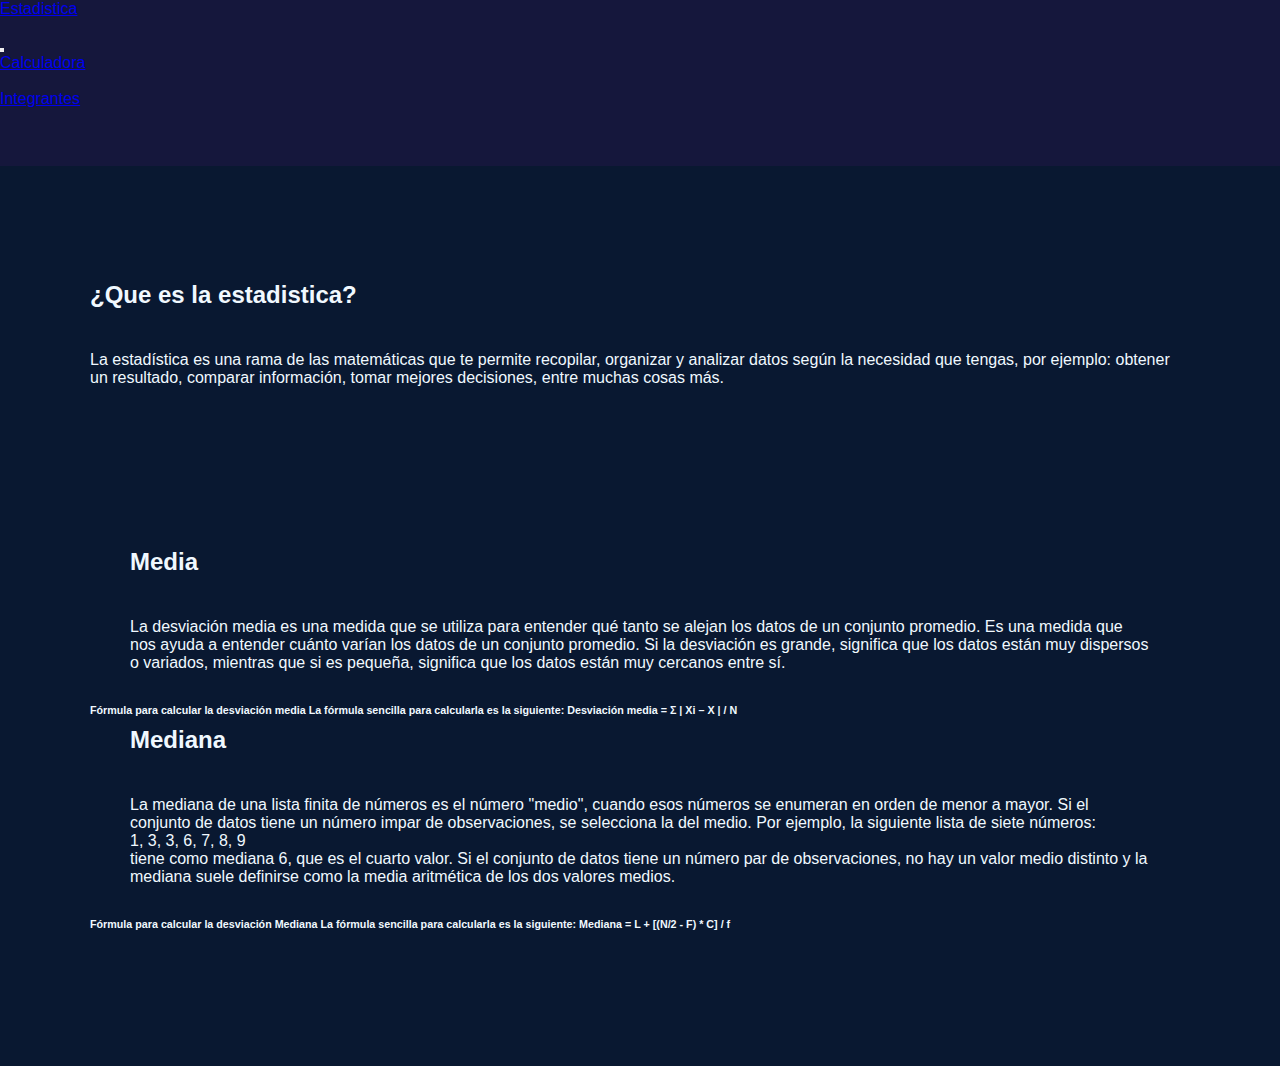
<file: index.html>
<!DOCTYPE html>
<html lang="en">
<head>
    <meta charset="UTF-8">
    <meta name="viewport" content="width=device-width, initial-scale=1.0">
    <title>Calculadora</title>
    <link href="https://cdn.jsdelivr.net/npm/bootstrap@5.3.2/dist/css/bootstrap.min.css" rel="stylesheet" integrity="sha384-T3c6CoIi6uLrA9TneNEoa7RxnatzjcDSCmG1MXxSR1GAsXEV/Dwwykc2MPK8M2HN" crossorigin="anonymous">
    <link rel="stylesheet" href="style_home.css">
</head>
<header>
    <nav class="navbar navbar-expand-lg bg-body-tertiary">
        <div class="container-fluid">
          <a class="navbar-brand" href="#">Estadistica</a>
          <button class="navbar-toggler" type="button" data-bs-toggle="collapse" data-bs-target="#navbarNavDropdown" aria-controls="navbarNavDropdown" aria-expanded="false" aria-label="Toggle navigation">
            <span class="navbar-toggler-icon"></span>
          </button>
          <div class="collapse navbar-collapse" id="navbarNavDropdown">
            <ul class="navbar-nav">
              <li class="nav-item">
                <a class="nav-link active" aria-current="page" href="Tablas.html">Calculadora</a>
              </li>
              <li class="nav-item">
                <a class="nav-link" href="integrantes.html">Integrantes</a>
              </li>
              <li class="nav-item">
                <a class="nav-link" href="#"> </a>
              </li>
            </ul>
          </div>
        </div>
      </nav>
</header>
<body>
    <main>
        <div class="Description">
            <h2>
                ¿Que es la estadistica?
            </h2>
            <p>
                La estadística es una rama de las matemáticas que te permite recopilar,
                organizar y analizar datos según la necesidad que tengas, por ejemplo: 
                obtener un resultado, comparar información, tomar mejores decisiones, 
                entre muchas cosas más. 
            </p>
        </div>
        <div class="Description-media">
            <h2>
                Media
            </h2>
            <p>
                La desviación media es una medida que se utiliza para entender qué
                 tanto se alejan los datos de un conjunto promedio. 

            Es una medida que nos ayuda a entender cuánto varían los datos de un conjunto
             promedio. Si la desviación es grande, significa que los datos están muy 
             dispersos o variados, mientras que si es pequeña, significa que los datos 
             están muy cercanos entre sí.
            </p>
            <h6>
                Fórmula para calcular la desviación media 
                La fórmula sencilla para calcularla es la siguiente:
                Desviación media = Σ | Xi – X | / N
            </h6>
            <h2>
                Mediana
            </h2>
            <p>
                La mediana de una lista finita de números es el número "medio",
                 cuando esos números se enumeran en orden de menor a mayor.
                Si el conjunto de datos tiene un número impar de observaciones, 
                se selecciona la del medio. Por ejemplo, la siguiente lista de 
                siete números:
                <br>
                1, 3, 3, 6, 7, 8, 9
                <br>
                tiene como mediana 6, que es el cuarto valor.

                Si el conjunto de datos tiene un número par de observaciones, no hay 
                un valor medio distinto y la mediana suele definirse como la media 
                aritmética de los dos valores medios.
            </p>
            <h6>
                Fórmula para calcular la desviación Mediana
                La fórmula sencilla para calcularla es la siguiente:
                Mediana = L + [(N/2 - F) * C] / f
            
            </h6>
               
        </div>

    </main>

</body>
<script src="https://cdn.jsdelivr.net/npm/bootstrap@5.3.2/dist/js/bootstrap.bundle.min.js" integrity="sha384-C6RzsynM9kWDrMNeT87bh95OGNyZPhcTNXj1NW7RuBCsyN/o0jlpcV8Qyq46cDfL" crossorigin="anonymous"></script>

</html>
</file>
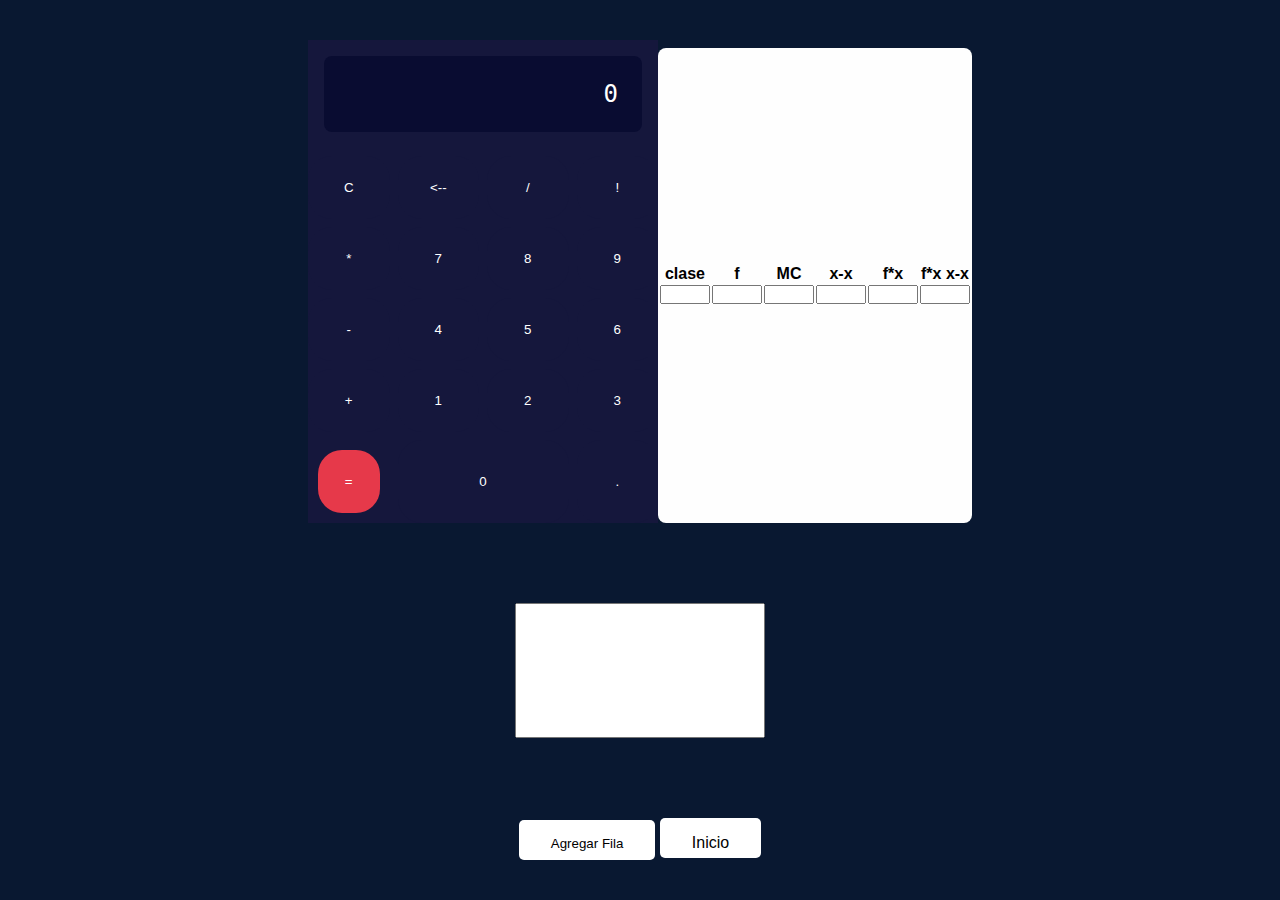
<file: Tablas.html>
<!DOCTYPE html>
<html lang="en">
<head>
    <meta charset="UTF-8">
    <meta name="viewport" content="width=device-width, initial-scale=1.0">
    <title>Calculadora</title>
    <link rel="stylesheet" href="style.css">

</head>
<body>
    <div class="cuerpo">
        <div class="calculadora">

            <div class="pantalla">0</div>
            
            <button id ="c"class="btn">C</button>
            <button id="borrar"class="btn"><--</button>
            <button class="btn">/</button>
            <button id="factorial" class="btn">!</button>
            <button class="btn">*</button>
            <button class="btn">7</button>
            <button class="btn">8</button>
            <button class="btn">9</button>
            <button class="btn">-</button>
            <button class="btn">4</button>
            <button class="btn">5</button>
            <button class="btn">6</button>
            <button class="btn">+</button>
            <button class="btn">1</button>
            <button class="btn">2</button>
            <button class="btn">3</button>
            <button id="igual" class="btn">=</button>
            <button id="cero" class ="btn">0</button>
            <button class="btn">.</button>
            </div>        
            <table id="miTabla">
                <div class="cabezal-tabla">
                <tr>
                    <th>clase</th>
                    <th>f</th>
                    <th>MC</th>
                    <th>x-x</th>
                    <th>f*x</th>
                    <th>f*x x-x</th>
                </tr>
                </div>
                
                <tr>
                    <td><input type="text" id="variable"></td>
                    <td><input type="text" id="frecuencia"></td>
                    <td><input type="text" id="marca de clase"></td>
                    <td><input type="text" id="x-x"></td>
                    <td><input type="text" id="f*x"></td>
                    <td><input type="text" id="f*x /x-x"></td>
          
                </tr>
                <tr>
                   
                </tr>   
         </table>
         
         
        </div> 
        <input id="respuesta"type="text" id="variable">
        <div>
            <button  class="boton-enlace"onclick="agregarFila()">Agregar Fila</button>  
            <a href="index.html" class="boton-enlace">Inicio</a>
                
        </div>
      
   

        <script src="myjscript.js"></script>
        
      
    
</body>
</html>
</file>
<file: style_home.css>
@media screen and (min-width: 700px) {
    *{
        margin: 0;
        padding: 0;
        box-sizing: border-box;
        font-family: sans-serif;
    }
    
    body{
        margin-top: 0;
        background-color: #15173c;
        color: aliceblue;
    }
    
     a{
        width: 100%;
        height: 4vh;
        display: inline-flex;
        
       
    }
    main{
     min-height: 100vh;
     background-color: #091831;
     display: grid;
     place-items: center;
     padding: 50px;
    }
    
    #Cuerpo{
        display: flexbox;
        flex-direction: column;
    
    }
    .card{
        margin: 2rem;   
        
    
    }
    
    .Description-media, p , h2{
        padding: 10px 2.5rem 2rem;
    }
    
    .navbar-toggler >* {
        background-color: aliceblue;
        color: whitesmoke;
    }
    
}
</file>
<file: style.css>
*{
    margin: 0;
    padding: 0;
    box-sizing: border-box;
    font-family: sans-serif;
}

body{
 min-height: 100vh;
 background-color: #091831;
 display: grid;
 place-items: center;
}
.calculadora{
    background-color: #15173c;
    color: white;
    display: grid;
    grid-template-columns:  repeat(4, 1fr);
    width:350px;
    max-width:100%;
    gap: .5rem;
}

.pantalla{
    grid-column: 1/-1;
    background-color: #090c31;
    padding: 1.5rem;
    font-size:1.5rem;
    text-align: right;
    border-radius: .5rem;
    margin-bottom: 1rem;
    font-family: monospace;
    font-weight: 10px;
    margin: 1rem;
    max-width: 500px;
    max-height: auto;
    overflow: auto;
}

.btn {
    background-color:  #15173c;
    color:white;
    border:0;
    display: flex;
    padding: 1.5rem .5rem;
    justify-content: center;
    align-items: center;
    border-radius: 1.5rem;
}

.btn:hover{
    background-color: #090c31;

}
#cero {
    grid-column: span 2;
}

#igual{
    grid-row: span 1;
    margin: 12%;
    background-color: #e6394a;

}

#igual:hover{
    background-color: #e65766;
}

#miTabla{
    background-color: #fefefe;
    border-radius: .5rem;
    display:grid;
    place-items: center;
    margin-top: .5rem; 
      
   
}
.cuerpo{
    display: inline-flex;
    
}

.agregar{
    margin-top: px;
    
}

input{
    width: 50px;
}

#respuesta{
    display: flex;
    width: 250px;
    height: 15vh;
    max-width: 350rem;
}

body{
    margin-top: 0;

}

.boton-enlace {
    display: inline-block;
    height: 2.5rem;
    background-color: white; /* Color de fondo del botón */
    color: black; /* Color del texto */
    padding: 1rem 2rem; /* Espaciado interno */
    text-align: center;
    text-decoration: none;
    border: none; /* Sin borde */
    border-radius: 5px; /* Bordes redondeados */
    cursor: pointer;
   
  }
  
  .boton-enlace:hover {
    background-color: #e6394a; /* Cambia el color de fondo al pasar el cursor */
  }
</file>
